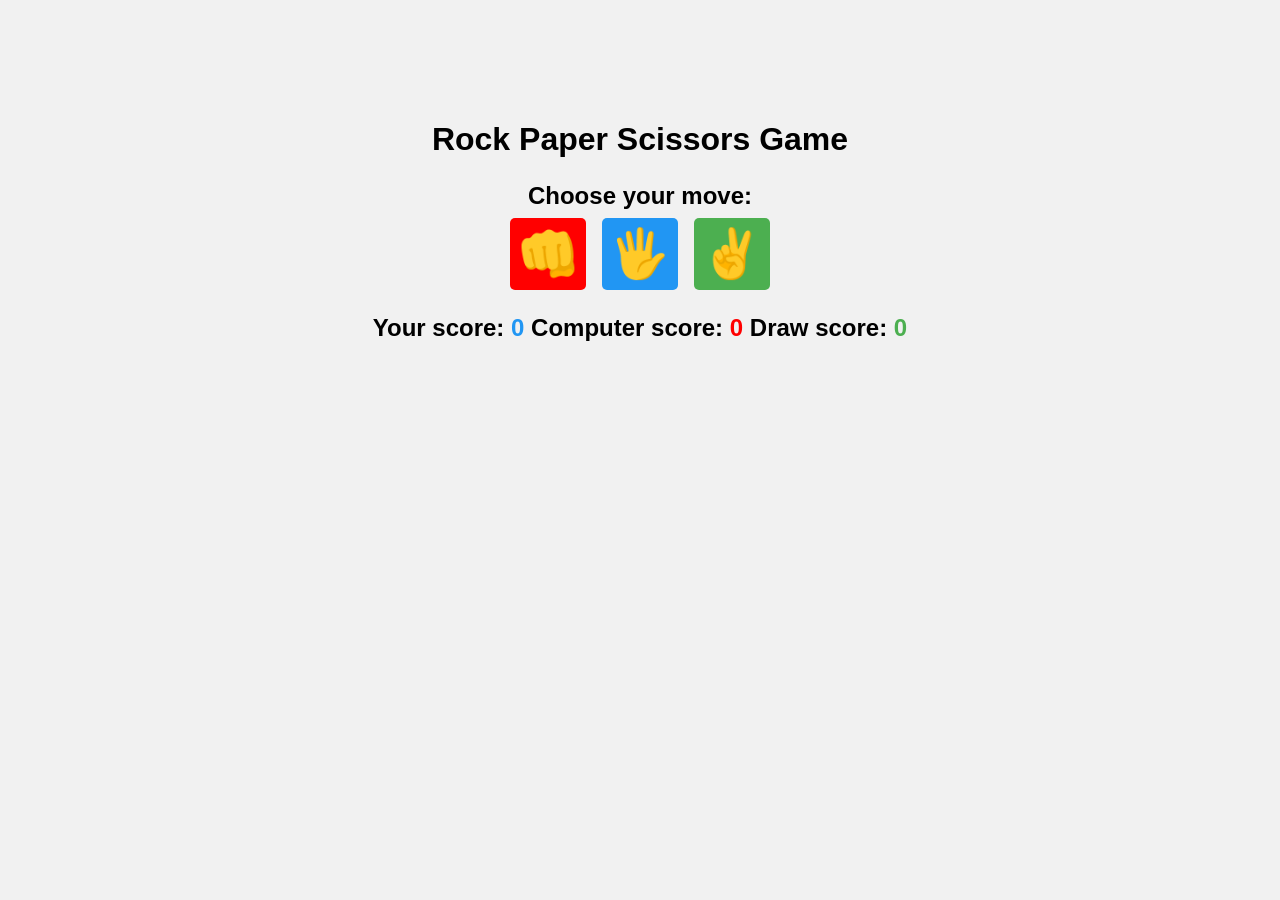
<file: Rock Paper Scissors/index.html>
<!DOCTYPE html>
<html lang="en">
<head>
    <meta charset="UTF-8">
    <meta http-equiv="X-UA-Compatible" content="IE=edge">
    <meta name="viewport" content="width=device-width, initial-scale=1.0">
    <title>Rock Paper Scissors Game</title>
    <link rel="stylesheet" href="style.css">
</head>
<body>
    <h1>Rock Paper Scissors Game</h1>
    <p>Choose your move:</p>
    <div class="buttons">
        <button id="rock" onclick="func1()">&#x1F44A;</button>
        <button id="paper" onclick="func2()">&#x1f590;</button>
        <button id="scissors" onclick="func3()">&#x270c;</button>
    </div>
    <p id="result"></p>
    <p id="scores">
        Your score: <span id="user-score">0</span>
        Computer score: <span id="computer-score">0</span>
        Draw score: <span id="draw-score">0</span>
    </p>
    <script src="index.js"></script>
</body>
</html>
</file>
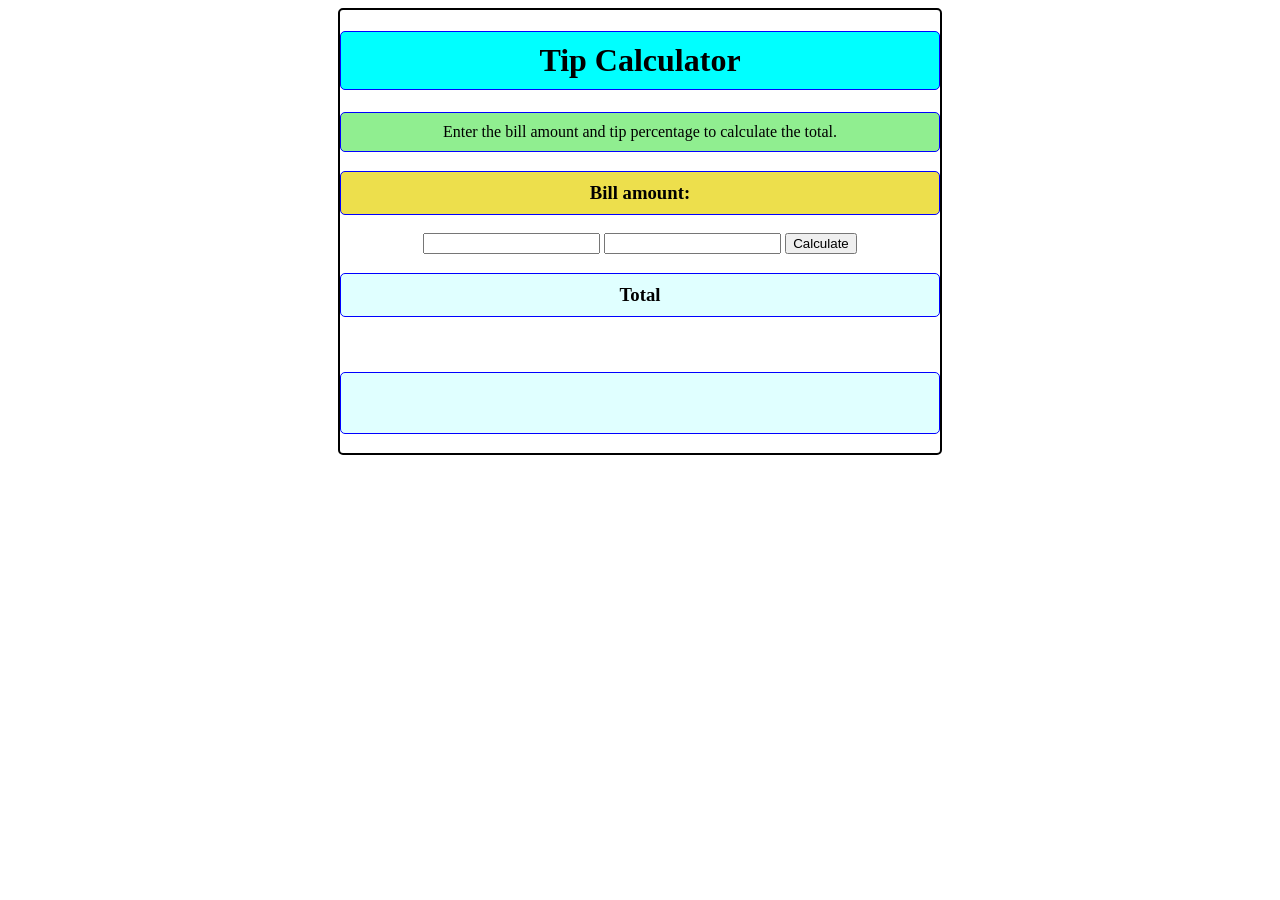
<file: TipCalculater/index.html>
<!DOCTYPE html>
<html lang="en">
<head>
    <meta charset="UTF-8">
    <meta name="viewport" content="width=device-width, initial-scale=1.0">
    <title>Document</title>
    <link rel="stylesheet" href="style.css">
</head>
<body>
    <div>
        <h1>Tip Calculator</h1>
        <p>Enter the bill amount and tip percentage to calculate the total.</p>
        <h3 id="abc">Bill amount:</h3>
        <input id="amount" type="number" required/>
        <input id="tip" type="number" required/>
        <button id="btn" type="submit" onclick="func()">Calculate</button>
        <h3>Total</h3><br>
        <h3 id="output"></h3>
    </div>
</body>
<script src="./script.js"></script>
</html>
</file>
<file: Rock Paper Scissors/style.css>
body {
  background-color: #f1f1f1;
  font-family: "Arial", sans-serif;
  margin: 0;
  padding: 0;
}

h1 {
  font-size: 2rem;
  text-align: center;
  padding-top: 100px;
}

p {
  font-size: 1.5rem;
  font-weight: 600;
  text-align: center;
  margin-bottom: 0.5rem;
}

.buttons {
  display: flex;
  justify-content: center;
}

button {
  border: none;
  font-size: 3rem;
  margin: 0 0.5rem;
  padding: 0.5rem;
  cursor: pointer;
  border-radius: 5px;
  transition: all 0.3s ease-in-out;
}

button:hover {
  opacity: 0.7;
}

#rock {
  background-color: #ff0000;
}

#paper {
  background-color: #2196f3;
}

#scissors {
  background-color: #4caf50;
}

#user-score {
  color: #2196f3;
}

#computer-score {
  color: #ff0000;
}
#draw-score {
  color: #4caf50;
}
</file>
<file: TipCalculater/style.css>
h1{
    background-color: aqua;
    border: 1px solid blue;
    border-radius: 5px;
    padding: 10px;
}
body{
    display:flex;
    justify-content: center;
}
div{
    align-content: center;
    border: 2px solid black;
    border-radius: 5px;
    text-align: center;
    width: 600px;
}
p{
    background-color: lightgreen;
    border: 1px solid blue;
    border-radius: 5px;
    padding: 10px;
}
#abc{
    background-color: rgb(237, 223, 76);
    border: 1px solid blue;
    border-radius: 5px;
    padding: 10px;
}
h3{
    background-color: lightcyan;
    border: 1px solid blue;
    border-radius: 5px;
    padding: 10px;
}
#output{
    background-color: lightcyan;
    border: 1px solid blue;
    border-radius: 5px;
    padding: 30px;
}
</file>
